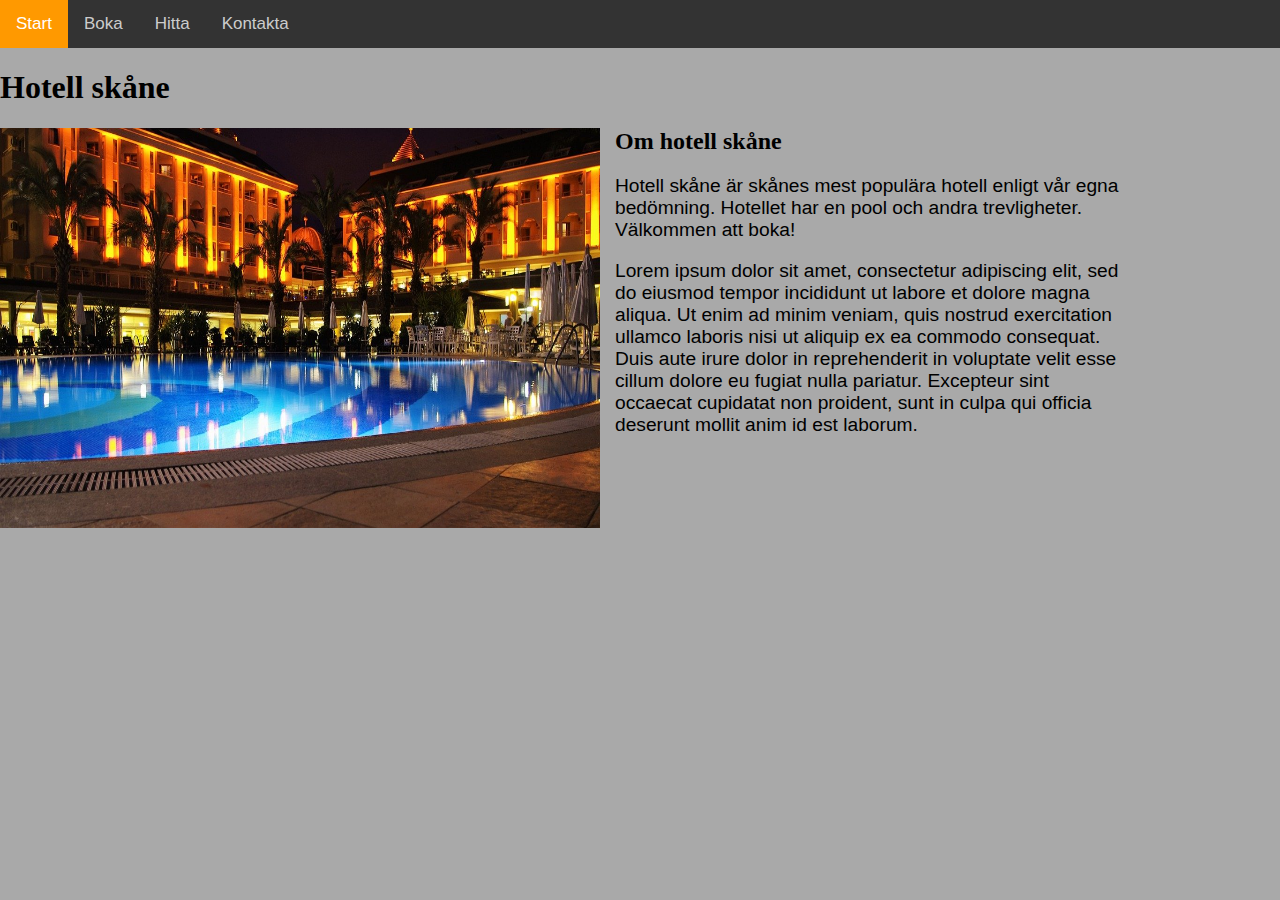
<file: index.html>
<!doctype html>
<html lang="sv">
  <head>
    <style>
  img {
    float: left;
  }
  </style>
    <meta charset="utf-8">
    <title>Hotell</title>
    <link rel="stylesheet" type="text/css" href="style.css">
  </head>
    <body>
      <div class="navigering">
        <a class="active" href="index.html">Start</a>
        <a href="boka.html">Boka</a>
        <a href="https//:maps.google.com" target="_blank">Hitta</a>
        <a href="mailto:hotell@gmail.com">Kontakta</a>
     </div>
       <h1>Hotell skåne</h1>
         <h2><img src="hotell.jpeg" alt="Hotell skåne" style="width:600px;height:400px;margin-right:15px;">
         Om hotell skåne</h2>
         <p>Hotell skåne är skånes mest populära hotell enligt vår egna bedömning. Hotellet har en pool och andra trevligheter. Välkommen att boka!</p>
         <p>Lorem ipsum dolor sit amet, consectetur adipiscing elit, sed do eiusmod tempor incididunt ut labore et dolore magna aliqua. Ut enim ad minim veniam, quis nostrud exercitation ullamco laboris nisi ut aliquip ex ea commodo consequat. Duis aute irure dolor in reprehenderit in voluptate velit esse cillum dolore eu fugiat nulla pariatur. Excepteur sint occaecat cupidatat non proident, sunt in culpa qui officia deserunt mollit anim id est laborum.</p>

   </body>
</html>
</file>
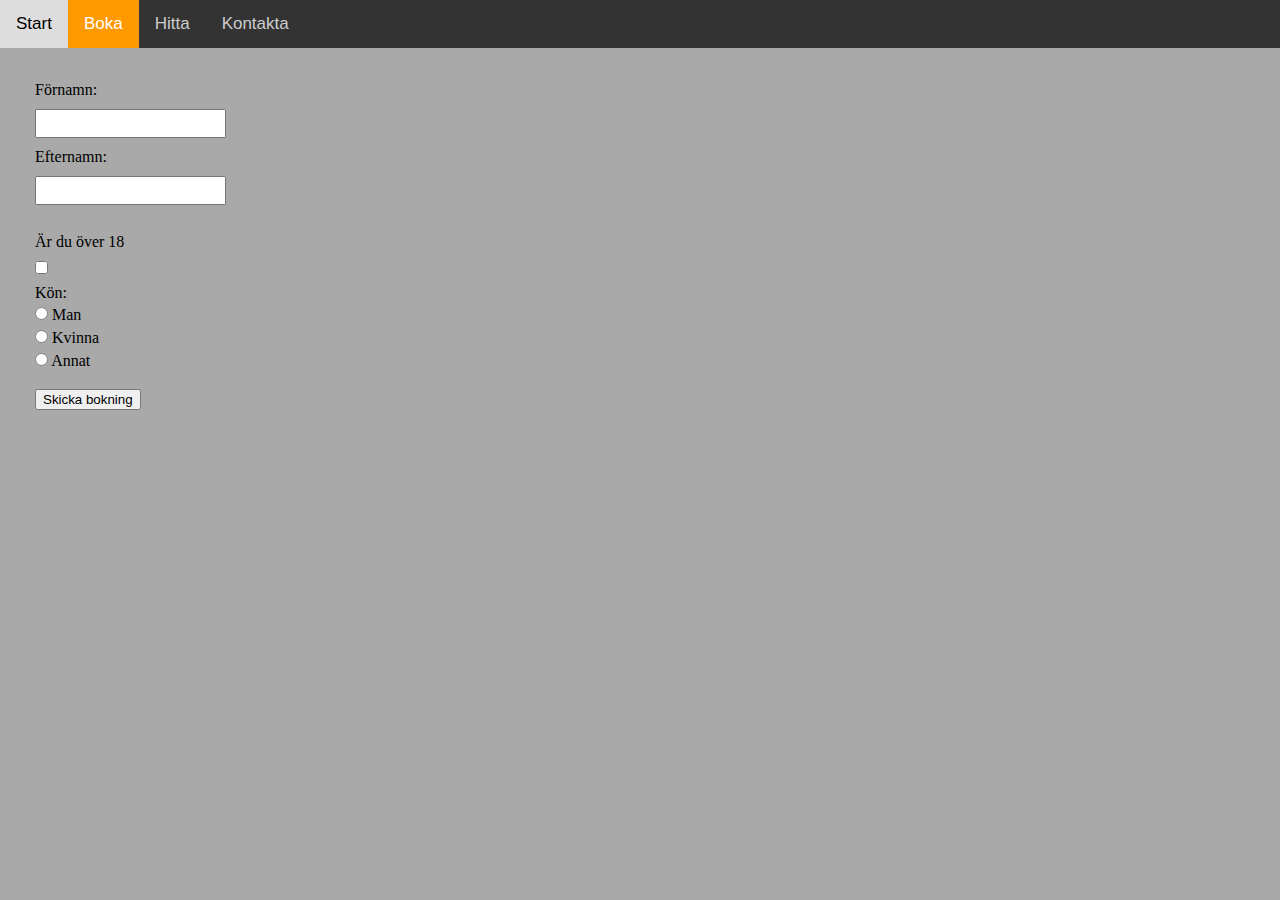
<file: boka.html>
<html>
  <head>
    <meta charset="utf-8">
    <title>Hotell</title>
    <link rel="stylesheet" type="text/css" href="style.css">
    <script>
    function book(){
      alert("Tack, du har nu bokat! Du kommer att stanna i rum 234");
    }
    </script>
  </head>
    <body>
      <div class="navigering">
        <a href="index.html">Start</a>
        <a class="active"href="boka.html">Boka</a>
        <a href="https//:maps.google.com" target="_blank">Hitta</a>
        <a href="mailto:hotell@gmail.com">Kontakta</a>
     </div>
   </br>

     <div align="left">

     <form>
       <label for="fnamn">Förnamn:</label></br>
       <input type="text" id="fnamn" name="fnamn"></br>
       <label for="enamn">Efternamn:</label></br>
       <input type="text" id="enamn" name="enamn"></br></br>
       <label for="age">Är du över 18</label></br>
       <input type="checkbox" id="age" name="Ålder"></br>
       <label for="gender">Kön:</label></br>

       <input type="radio" id="male" name="gender" value="male">
       <label for="male">Man</label></br>
       <input type="radio" id="female" name="gender" value="female">
       <label for="female">Kvinna</label></br>
       <input type="radio" id="other" name="gender" value="annat">
       <label for="other">Annat</label></br></br>
       <button onclick="book();">Skicka bokning</button>

    </form>
  </div>

    </body>
</html>
</file>
<file: style.css>
.navigering {
  background-color: #333;
  overflow: hidden;
}

.navigering a {
  float: left;
  color: #CCCCCC;
  text-align: center;
  padding: 14px 16px;
  text-decoration: none;
  font-size: 17px;
  font-family: 'Verdana', sans-serif;
}

.navigering a:hover {
  background-color: #ddd;
  color: black;
  font-family: 'Verdana', sans-serif;
}

.navigering a.active {
  background-color: #FF9900;
  color: white;
  font-family: 'Verdana', sans-serif;
}

body{
    margin: 0;
    background-color: #A9A9A9;
}

p {
    color: #000000;
    font-size: 1.2rem;
    margin-left: auto;
    margin-right: auto;
    width: 75%;
    font-family: 'Verdana', sans-serif;
}

input[type=text] {
  padding:5px;
  margin:10px 0;
}
input[type=checkbox] {
  padding:5px;
  margin:10px 0;
}
input[type=radio] {
  padding:5px;
  margin:5px 0;
}
form{
  padding:5px;
  margin:10px 30px;
}
</file>
